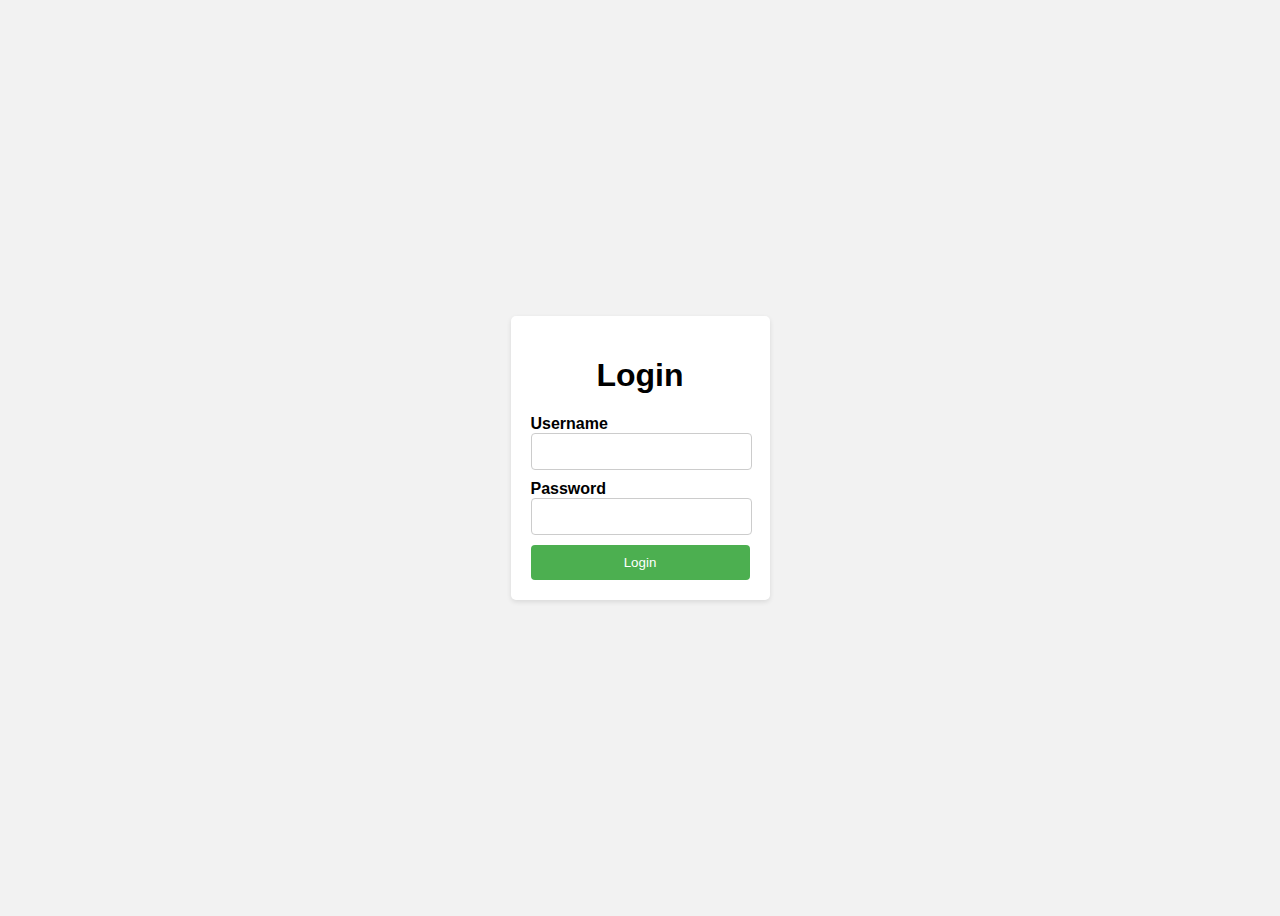
<file: Login.html>
<!DOCTYPE html>
<html>
<head>
  <title>Login Page</title>
  <link rel="stylesheet" type="text/css" href="login.css">
  <link href="https://maxcdn.bootstrapcdn.com/bootstrap/4.6.0/css/bootstrap.min.css" rel="stylesheet" integrity="sha384-KyZXEAg3QhqLMpG8r+Knujsl5/6en8XCp+HHAAK5GSLf2xlYtvJ8U2Q4U+9cuEnJoa3" crossorigin="anonymous">
  <script src="https://code.jquery.com/jquery-3.6.0.min.js" integrity="sha384-KyZXEAg3QhqLMpG8r+Knujsl5/6en8XCp+HHAAK5GSLf2xlYtvJ8U2Q4U+9cuEnJoa3" crossorigin="anonymous"></script>
  <script src="https://cdn.jsdelivr.net/npm/@popperjs/core@2.11.6/dist/umd/popper.min.js" integrity="sha384-oBqDVmMz4fnFO9gybBud7mqnr6XC/uy2eXh6zHl8GkblzD0dW2y3cG2E7Fg6XIKZF" crossorigin="anonymous"></script>
  <script src="https://maxcdn.bootstrapcdn.com/bootstrap/4.6.0/js/bootstrap.min.js" integrity="sha384-KyZXEAg3QhqLMpG8r+Knujsl5/6en8XCp+HHAAK5GSLf2xlYtvJ8U2Q4U+9cuEnJoa3" crossorigin="anonymous"></script>

</head>
<body>
  <div class="login-container">
    <h1>Login</h1>
    <form action="Index.html">
      <div class="form">
        <label for="username">Username</label>
        <input type="text" id="username" name="username" required>
      </div>
      <div class="form">
        <label for="password">Password</label>
        <input type="password" id="password" name="password" required>
      </div>
      <button type="submit">Login</button>
    </form>
  </div>

  
</body>
</html>
</file>
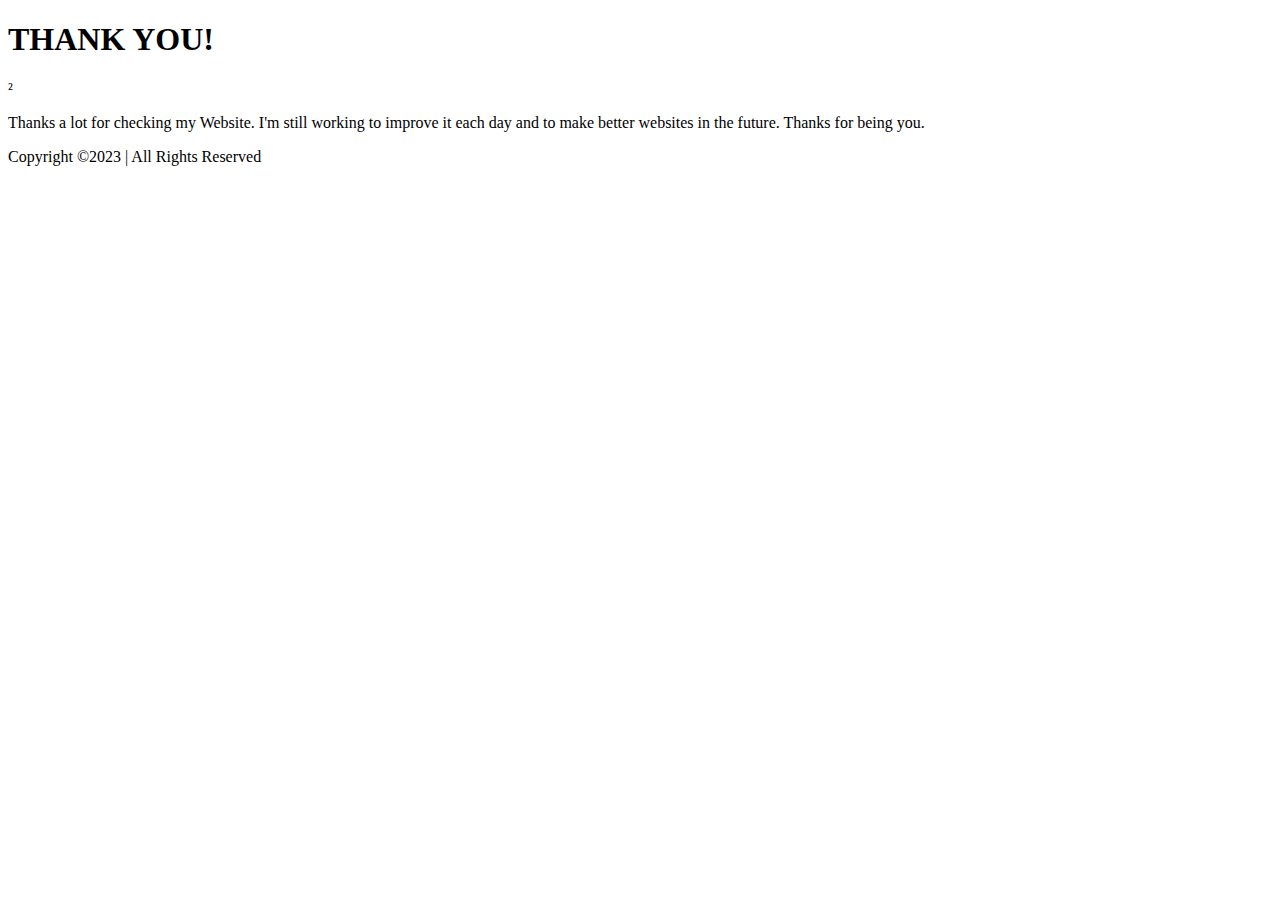
<file: LogOUt.html>
<!DOCTYPE html>

<html lang="en">
<head>
	<meta charset="utf-8" />
	<meta http-equiv="X-UA-Compatible" content="IE=edge,chrome=1" />
	<meta name="viewport" content="width=device-width, initial-scale=1">
	<title></title>
	<link href='https://fonts.googleapis.com/css?family=Lato:300,400|Montserrat:700' rel='stylesheet' type='text/css'>
	
	<link rel="stylesheet" href="https://2-22-4-dot-lead-pages.appspot.com/static/lp918/min/default_thank_you.css">
	<script src="https://2-22-4-dot-lead-pages.appspot.com/static/lp918/min/jquery-1.9.1.min.js"></script>
	<script src="https://2-22-4-dot-lead-pages.appspot.com/static/lp918/min/html5shiv.js"></script>
</head>
<body>
	<header class="site-header" id="header">
		<h1 class="site-header__title" data-lead-id="site-header-title">THANK YOU!</h1>
	</header>²

	<div class="main-content">
		<i class="fa fa-check main-content__checkmark" id="checkmark"></i>
		<p class="main-content__body" data-lead-id="main-content-body">Thanks a lot for checking my Website. I'm still working to improve it each day and to make better websites in the future. Thanks for being you.</p>
	</div>

	<footer class="site-footer" id="footer">
		<p class="site-footer__fineprint" id="fineprint">Copyright ©2023 | All Rights Reserved</p>
	</footer>
</body>
</html>
</file>
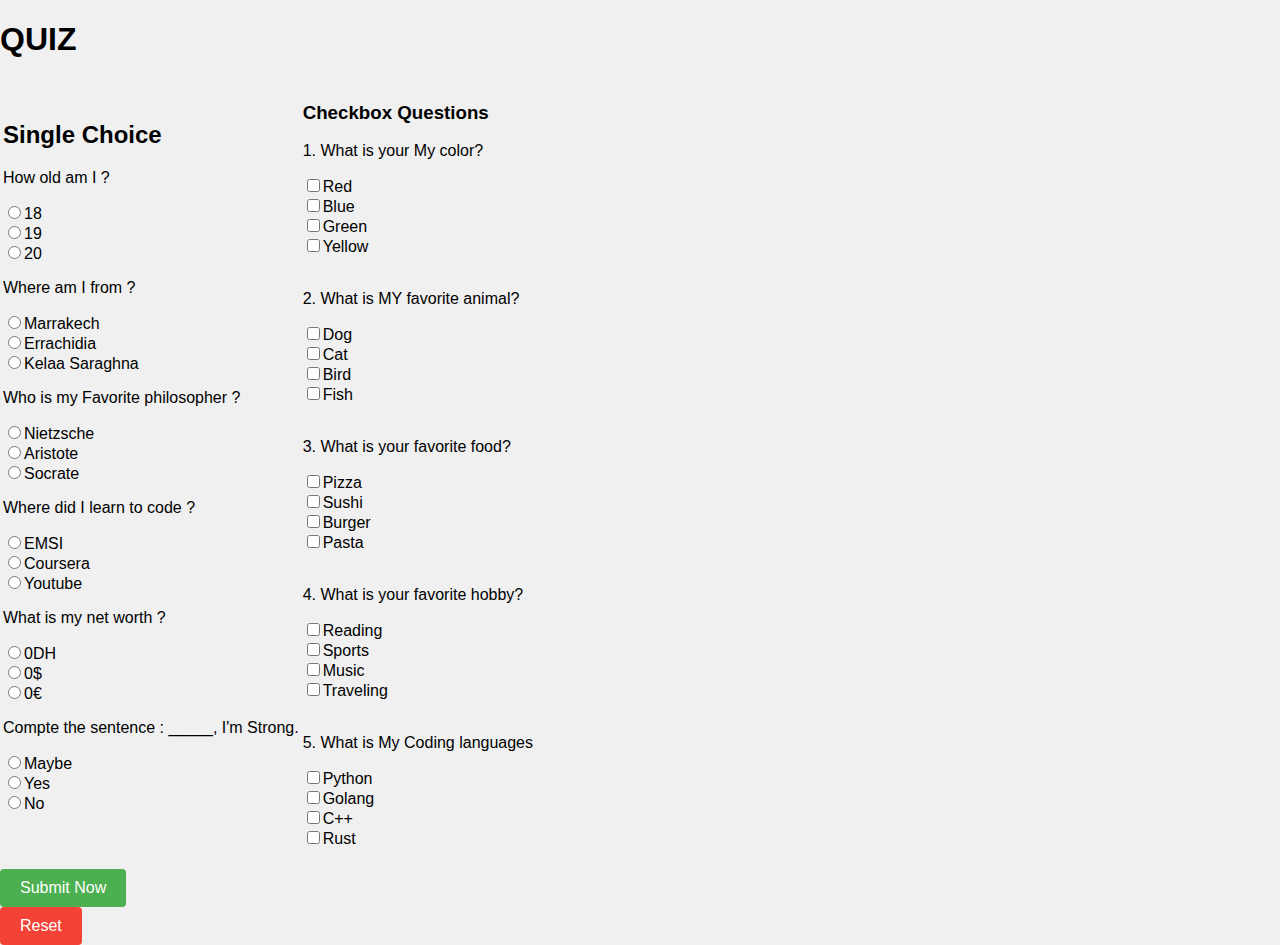
<file: Quiz.html>
<!DOCTYPE html>
<html>
<head>
        <title>Omar's Quiz</title>
        <meta charset="utf-8">
        <link rel="stylesheet" type="text/css" href="quizstyle.css">
        <script src="quiz.js"></script>
        <link href="https://maxcdn.bootstrapcdn.com/bootstrap/4.6.0/css/bootstrap.min.css" rel="stylesheet" integrity="sha384-KyZXEAg3QhqLMpG8r+Knujsl5/6en8XCp+HHAAK5GSLf2xlYtvJ8U2Q4U+9cuEnJoa3" crossorigin="anonymous">
        <script src="https://code.jquery.com/jquery-3.6.0.min.js" integrity="sha384-KyZXEAg3QhqLMpG8r+Knujsl5/6en8XCp+HHAAK5GSLf2xlYtvJ8U2Q4U+9cuEnJoa3" crossorigin="anonymous"></script>
        <script src="https://cdn.jsdelivr.net/npm/@popperjs/core@2.11.6/dist/umd/popper.min.js" integrity="sha384-oBqDVmMz4fnFO9gybBud7mqnr6XC/uy2eXh6zHl8GkblzD0dW2y3cG2E7Fg6XIKZF" crossorigin="anonymous"></script>
        <script src="https://maxcdn.bootstrapcdn.com/bootstrap/4.6.0/js/bootstrap.min.js" integrity="sha384-KyZXEAg3QhqLMpG8r+Knujsl5/6en8XCp+HHAAK5GSLf2xlYtvJ8U2Q4U+9cuEnJoa3" crossorigin="anonymous"></script>

    </head>
</html>

<body class="body">
    <h1>QUIZ</h1>

    <table>
		<tr>
			<td>
				<table>
					<tr>
    <h2>Single Choice </h2>

<form action="/action_page.php" >
  <p>How old am I ?</p>
 <input type="radio" id="1" name="fav_language" value="">
 <label for="html">18</label><br>
 <input type="radio" id="2" name="fav_language" value="">
 <label for="css">19</label><br>
 <input type="radio" id="3" name="fav_language" value="">
 <label for="javascript">20</label>
</form>
  <br>  

  <form action="/action_page.php">
  <p>Where am I from ?</p>
 <input type="radio" id="4" name="fav_language" value="">
 <label for="html">Marrakech</label><br>
 <input type="radio" id="5" name="fav_language" value="">
 <label for="css">Errachidia</label><br>
 <input type="radio" id="6" name="fav_language" value="">
 <label for="javascript">Kelaa Saraghna</label>
  </form>
  <br>  

  <form action="/action_page.php">
    <p>Who is my Favorite philosopher ?</p>
 <input type="radio" id="7" name="fav_language" value="">
 <label for="html">Nietzsche</label><br>
 <input type="radio" id="8" name="fav_language" value="">
 <label for="css">Aristote</label><br>
 <input type="radio" id="9" name="fav_language" value="">
 <label for="javascript">Socrate</label>
  </form>
    <br> 
    
    <form action="/action_page.php">
      <p>Where did I learn to code ?</p>
   <input type="radio" id="10" name="fav_language" value="">
   <label for="html">EMSI</label><br>
   <input type="radio" id="11" name="fav_language" value="">
   <label for="css">Coursera</label><br>
   <input type="radio" id="12" name="fav_language" value="">
   <label for="javascript">Youtube</label>
    </form>
      <br> 

      <form action="/action_page.php">
        <p>What is my net worth ?</p>
     <input type="radio" id="13" name="fav_language" value="">
     <label for="html">0DH</label><br>
     <input type="radio" id="14" name="fav_language" value="">
     <label for="css">0$</label><br>
     <input type="radio" id="15" name="fav_language" value="">
     <label for="javascript">0€</label>
      </form>
        <br> 

    <form action="/action_page.php">
        <p>Compte the sentence : _____, I'm Strong.</p>
       <input type="radio" id="16" name="fav_language" value="">
       <label for="html">Maybe</label><br>
       <input type="radio" id="17" name="fav_language" value="">
       <label for="css">Yes</label><br>
       <input type="radio" id="18" name="fav_language" value="">
       <label for="javascript">No</label>
    </form>
        <br> 
            <br>  
        </table>
    </td>
    <td>
        <table>

    <h3>Checkbox Questions</h3>
    <form action="/action_page.php">
		<p>1. What is your My color?</p>
		<input type="checkbox" name="color" value="red">Red<br>
		<input type="checkbox" name="color" value="blue">Blue<br>
		<input type="checkbox" name="color" value="green">Green<br>
		<input type="checkbox" name="color" value="yellow">Yellow<br>
    </form>
    <br>

    <form action="/action_page.php">
		<p>2. What is MY favorite animal?</p>
		<input type="checkbox" name="animal" value="dog">Dog<br>
		<input type="checkbox" name="animal" value="cat">Cat<br>
		<input type="checkbox" name="animal" value="bird">Bird<br>
		<input type="checkbox" name="animal" value="fish">Fish<br>
    </form>
    <br>

    <form action="/action_page.php">
		<p>3. What is your favorite food?</p>
		<input type="checkbox" name="food" value="pizza">Pizza<br>
		<input type="checkbox" name="food" value="sushi">Sushi<br>
		<input type="checkbox" name="food" value="burger">Burger<br>
		<input type="checkbox" name="food" value="pasta">Pasta<br>
    </form>
    <br>

    <form action="/action_page.php">
		<p>4. What is your favorite hobby?</p>
		<input type="checkbox" name="hobby" value="reading">Reading<br>
		<input type="checkbox" name="hobby" value="sports">Sports<br>
		<input type="checkbox" name="hobby" value="music">Music<br>
		<input type="checkbox" name="hobby" value="traveling">Traveling<br>
    </form>
    <br>

    <form action="/action_page.php">
        <p>5. What is My Coding languages</p>
		<input type="checkbox" name="season" value="spring">Python  <br>
        <input type="checkbox" name="season" value="winter">Golang<br>
        <input type="checkbox" name="season" value="summer">C++<br>
        <input type="checkbox" name="season" value="fall">Rust<br>
  </form>
</table>
</td>
</tr>
</table>
<br>

<a href="LogOUt.html" class="submit-button">Submit Now</a>
<br>
<button onclick="resetPage()" class="reset-button">Reset</button>

<script>
    function resetPage() {
        location.reload();
    }
</script>
</body>
</html>
</file>
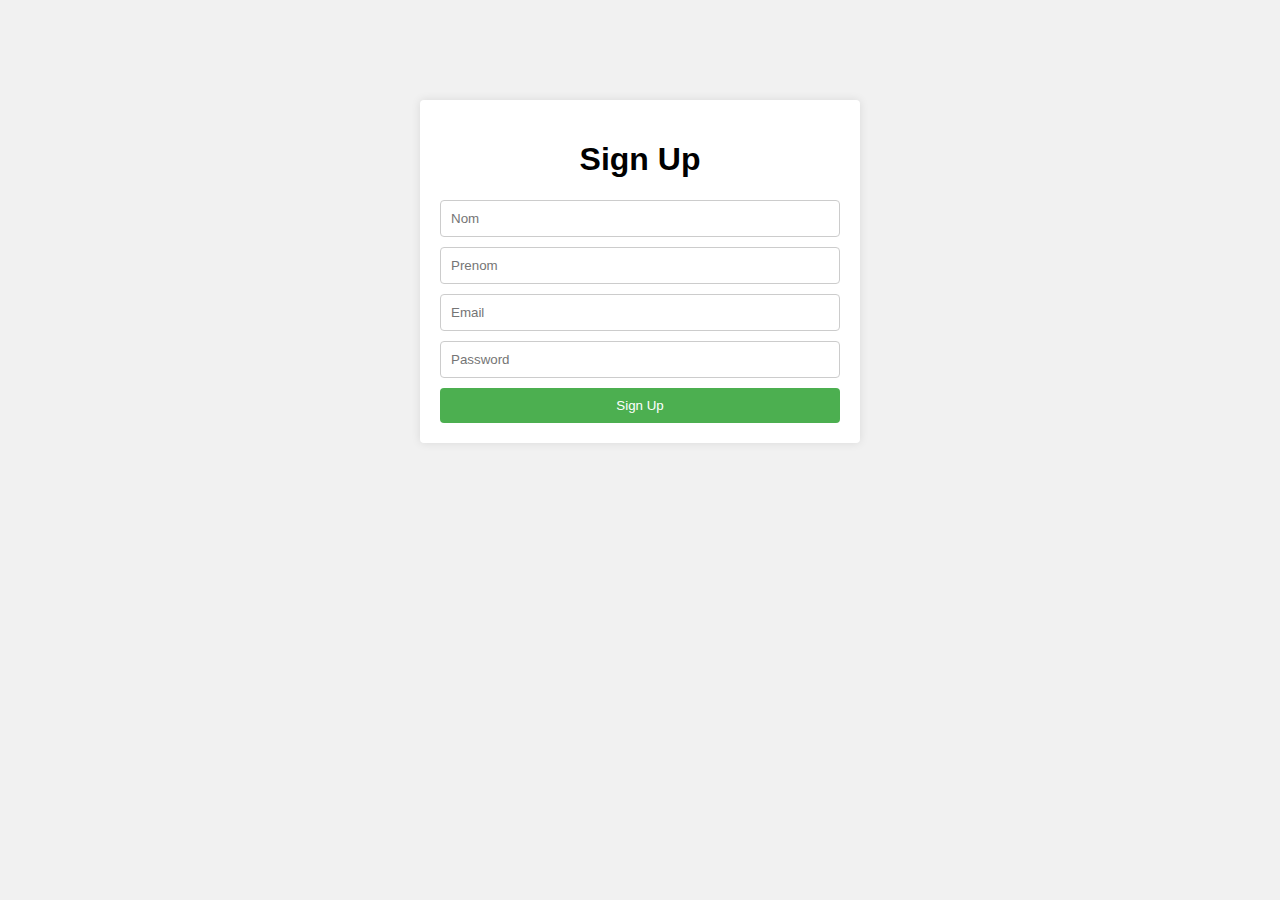
<file: Signup.html>
<!DOCTYPE html>
<html>
<head>
  <title>Sign Up</title>
  <style>
    body {
      font-family: Arial, sans-serif;
      background-color: #f1f1f1;
      margin: 0;
      padding: 0;
    }

    .container {
      max-width: 400px;
      margin: 0 auto;
      padding: 20px;
      background-color: #ffffff;
      box-shadow: 0 0 10px rgba(0, 0, 0, 0.1);
      border-radius: 4px;
      margin-top: 100px;
    }

    h1 {
      text-align: center;
    }

    input[type="text"],
    input[type="email"],
    input[type="password"] {
      width: 100%;
      padding: 10px;
      margin-bottom: 10px;
      border: 1px solid #ccc;
      border-radius: 4px;
      box-sizing: border-box;
    }

    button {
      width: 100%;
      padding: 10px;
      background-color: #4caf50;
      color: #ffffff;
      border: none;
      border-radius: 4px;
      cursor: pointer;
    }

    button:hover {
      background-color: #45a049;
    }
  </style>

<link href="https://maxcdn.bootstrapcdn.com/bootstrap/4.6.0/css/bootstrap.min.css" rel="stylesheet" integrity="sha384-KyZXEAg3QhqLMpG8r+Knujsl5/6en8XCp+HHAAK5GSLf2xlYtvJ8U2Q4U+9cuEnJoa3" crossorigin="anonymous">
<script src="https://code.jquery.com/jquery-3.6.0.min.js" integrity="sha384-KyZXEAg3QhqLMpG8r+Knujsl5/6en8XCp+HHAAK5GSLf2xlYtvJ8U2Q4U+9cuEnJoa3" crossorigin="anonymous"></script>
<script src="https://cdn.jsdelivr.net/npm/@popperjs/core@2.11.6/dist/umd/popper.min.js" integrity="sha384-oBqDVmMz4fnFO9gybBud7mqnr6XC/uy2eXh6zHl8GkblzD0dW2y3cG2E7Fg6XIKZF" crossorigin="anonymous"></script>
<script src="https://maxcdn.bootstrapcdn.com/bootstrap/4.6.0/js/bootstrap.min.js" integrity="sha384-KyZXEAg3QhqLMpG8r+Knujsl5/6en8XCp+HHAAK5GSLf2xlYtvJ8U2Q4U+9cuEnJoa3" crossorigin="anonymous"></script>

</head>
<body>
  <div class="container">
    <h1 class="h1">Sign Up</h1>
    <form action="Login.html">
      <input type="text" id="Nom" placeholder="Nom" required>
      <input type="text" id="Preom" placeholder="Prenom" required>
      <input type="email" id="email" placeholder="Email" required>
      <input type="password" id="password" placeholder="Password" required>
      <button type="submit" onsubmit="CreateUsername()">Sign Up</button>
    </form>
    <script>
      function CreateUsername() {
  var nom = document.getElementById("Nom").value.substring(0, 2);
  var prenom = document.getElementById("Prenom").value.substring(0, 2);
  var username = nom + prenom;
  console.log("Username: " + username);
  console.log("Password: " + document.getElementById("password").value);
}
    </script>
  </div>
</body>
</html>
</file>
<file: login.css>
body {
    display: flex;
    align-items: center;
    justify-content: center;
    height: 100vh;
    background-color: #f2f2f2;
    font-family: Arial, sans-serif;
  }
  
  .login-container {
    background-color: #fff;
    border-radius: 5px;
    padding: 20px;
    box-shadow: 0 2px 5px rgba(0, 0, 0, 0.1);
  }
  
  h1 {
    text-align: center;
  }
  
  .form {
    margin-bottom: 10px;
    margin-right: 20px; 
  }
  
  label {
    display: block;
    font-weight: bold;
  }
  
  input[type="text"],
  input[type="password"] {
    width: 100%;
    padding: 10px;
    border: 1px solid #ccc;
    border-radius: 4px;
  }
  
  button {
    width: 100%;
    padding: 10px;
    background-color: #4CAF50;
    color: #fff;
    border: none;
    border-radius: 4px;
    cursor: pointer;
  }
  
  button:hover {
    background-color: #45a049;
  }
</file>
<file: quizstyle.css>
body {
    margin: 0;
    font-family: Arial, sans-serif;
    background-color: #f0f0f0;
  }  


  .submit-button {
    background-color: #4CAF50;
    border: none;
    color: white;
    padding: 10px 20px;
    text-align: center;
    text-decoration: none;
    display: inline-block;
    font-size: 16px;
    cursor: pointer;
    border-radius: 4px;
}

.reset-button {
    background-color: #f44336;
    border: none;
    color: white;
    padding: 10px 20px;
    text-align: center;
    text-decoration: none;
    display: inline-block;
    font-size: 16px;
    cursor: pointer;
    border-radius: 4px;
}
</file>
